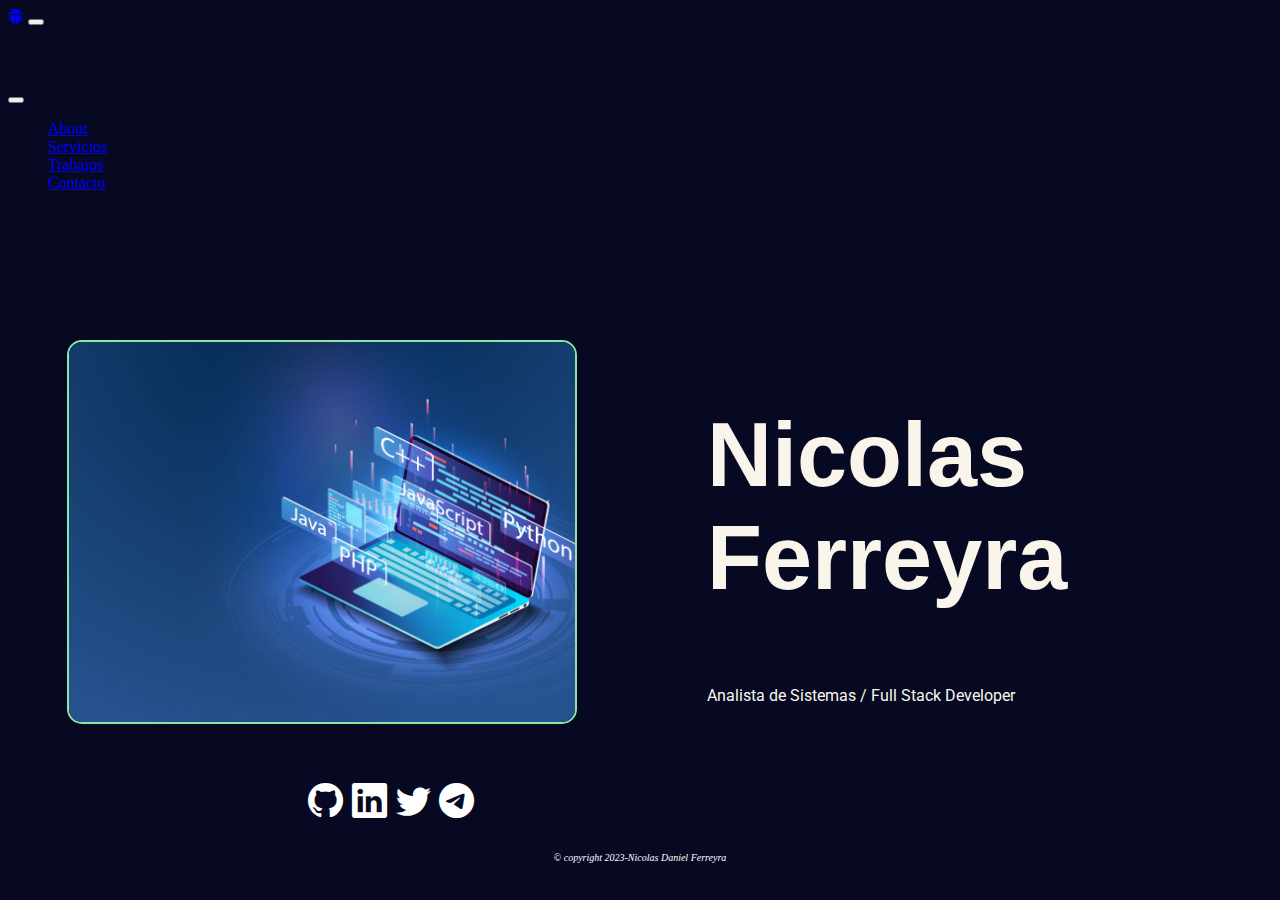
<file: index.html>
<!DOCTYPE html>
<html lang="en">

<head>
    <meta charset="UTF-8">
    <meta http-equiv="X-UA-Compatible" content="IE=edge">
    <meta name="viewport" content="width=device-width, initial-scale=1.0">
    <!-- link bootstrap-->
    <link href="https://cdn.jsdelivr.net/npm/bootstrap@5.3.0-alpha3/dist/css/bootstrap.min.css" rel="stylesheet" integrity="sha384-KK94CHFLLe+nY2dmCWGMq91rCGa5gtU4mk92HdvYe+M/SXH301p5ILy+dN9+nJOZ" crossorigin="anonymous">
    <!-- link bootstrap icons-->
    <link rel="stylesheet" href="https://cdn.jsdelivr.net/npm/bootstrap-icons@1.10.5/font/bootstrap-icons.css">
    <!-- link css-->
    <link rel="stylesheet" href="css/syle.css">
    <title>Inicio</title>
</head>

<body class="background">

    <header>
        <nav class="navbar navbar-dark bg-dark fixed-top navbar-expand-md">
            <div class="container-fluid">
              <a class="navbar-brand" href="index.html"><i class="bi bi-bug-fill"></i></a>
              <button class="navbar-toggler" type="button" data-bs-toggle="offcanvas" data-bs-target="#offcanvasDarkNavbar" aria-controls="offcanvasDarkNavbar" aria-label="Toggle navigation">
                <span class="navbar-toggler-icon"></span>
              </button>
              <div class="offcanvas offcanvas-end text-bg-dark" tabindex="-1" id="offcanvasDarkNavbar" aria-labelledby="offcanvasDarkNavbarLabel">
                <div class="offcanvas-header">
                  <h5 class="offcanvas-title" id="offcanvasDarkNavbarLabel"><i class="bi bi-bug-fill"></i></h5>
                  <button type="button" class="btn-close btn-close-white" data-bs-dismiss="offcanvas" aria-label="Close"></button>
                </div>
                <div class="offcanvas-body">
                  <ul class="navbar-nav justify-content-end flex-grow-1 pe-5">
                    <li class="nav-item">
                      <a class="nav-link" aria-current="page" href="pages/about.html">About</a>
                    </li>
                    <li class="nav-item">
                      <a class="nav-link" aria-current="page" href="pages/servicios.html">Servicios</a>
                    </li>
                    <li class="nav-item">
                        <a class="nav-link" aria-current="page" href="pages/trabajos.html">Trabajos</a>
                      </li>
                      <li class="nav-item">
                        <a class="nav-link" aria-current="page" href="pages/contacto.html">Contacto</a>
                      </li>
                  </ul>
                </div>
              </div>
            </div>
          </nav>
    </header>

    <main class="espacio">
        <section  class="hero">
                    <img src="images/programación-mitos.jpg" alt="no encontrado" class="img">
                <div class="hero_content">
                    <h1>Nicolas Ferreyra</h1>
                    <p>Analista de Sistemas / Full Stack Developer</p>
                </div>
        </section>
        
            
    </main>

    <footer>
      <section>
        <div class="icon_footer">
          <div class="icon_footer_content">
            <a href=""><i class="bi bi-github"></i></a>
            <a href=""><i class="bi bi-linkedin"></i></a>
            <a href=""><i class="bi bi-twitter"></i></a>
            <a href=""><i class="bi bi-telegram"></i></a>
          </div>
        </div>
      </section>
      <div class="footer">
        <p>© copyright 2023-Nicolas Daniel Ferreyra</p>
      </div>
       
    </footer>
    <script src="https://cdn.jsdelivr.net/npm/bootstrap@5.3.0-alpha3/dist/js/bootstrap.bundle.min.js" integrity="sha384-ENjdO4Dr2bkBIFxQpeoTz1HIcje39Wm4jDKdf19U8gI4ddQ3GYNS7NTKfAdVQSZe" crossorigin="anonymous"></script>
</body>

</html>
</file>
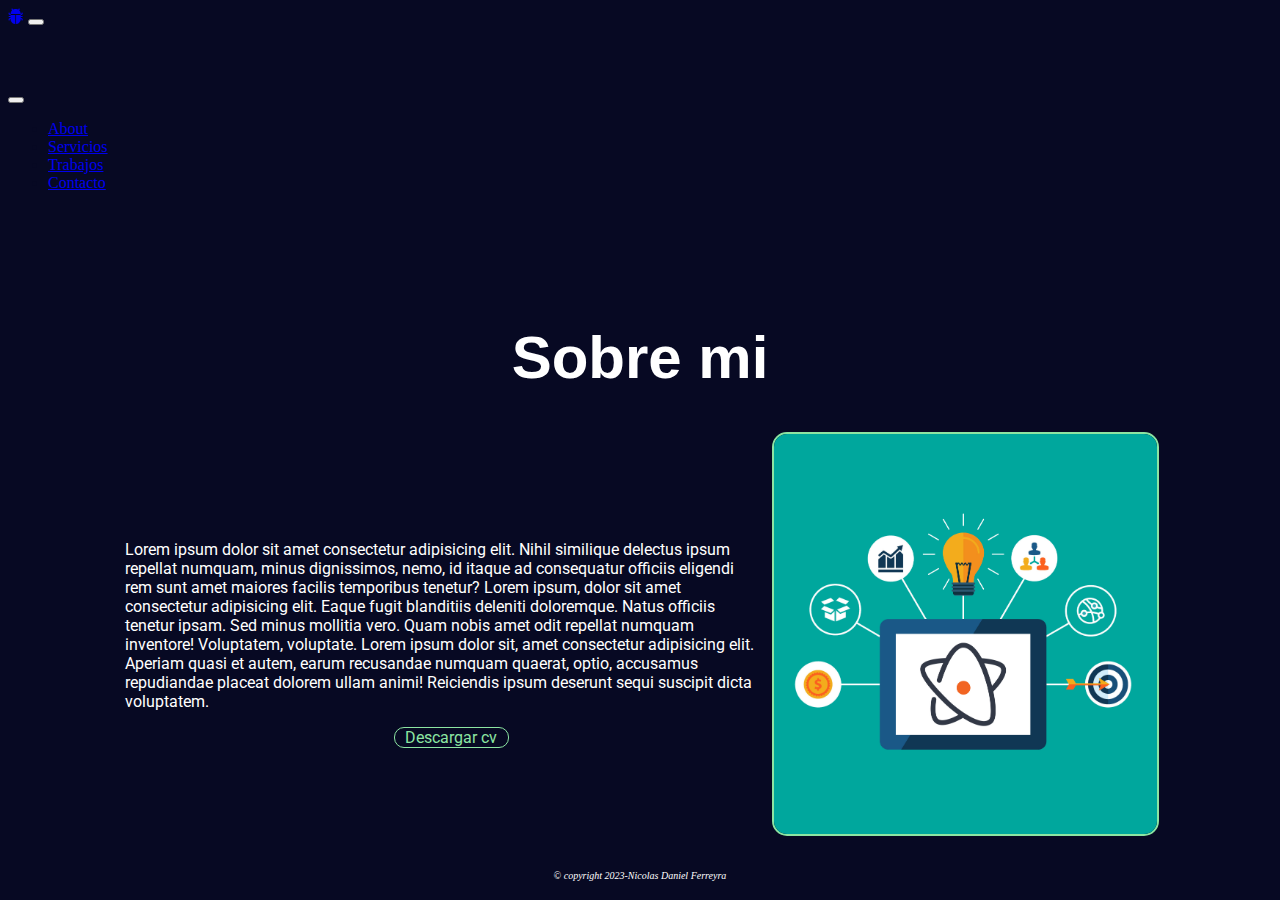
<file: pages/about.html>
<!DOCTYPE html>
<html lang="en">
<head>
    <meta charset="UTF-8">
    <meta http-equiv="X-UA-Compatible" content="IE=edge">
    <meta name="viewport" content="width=device-width, initial-scale=1.0">
    <!-- link bootstrap-->
    <link href="https://cdn.jsdelivr.net/npm/bootstrap@5.3.0-alpha3/dist/css/bootstrap.min.css" rel="stylesheet" integrity="sha384-KK94CHFLLe+nY2dmCWGMq91rCGa5gtU4mk92HdvYe+M/SXH301p5ILy+dN9+nJOZ" crossorigin="anonymous">
    <!-- link bootstrap icons-->
    <link rel="stylesheet" href="https://cdn.jsdelivr.net/npm/bootstrap-icons@1.10.5/font/bootstrap-icons.css">
    <link rel="stylesheet" href="../css/syle.css">
    <title>About</title>
</head>
<body class="background">

    <header>
        <nav class="navbar navbar-dark bg-dark fixed-top navbar-expand-md">
            <div class="container-fluid">
              <a class="navbar-brand" href="../index.html"><i class="bi bi-bug-fill"></i></a>
              <button class="navbar-toggler" type="button" data-bs-toggle="offcanvas" data-bs-target="#offcanvasDarkNavbar" aria-controls="offcanvasDarkNavbar" aria-label="Toggle navigation">
                <span class="navbar-toggler-icon"></span>
              </button>
              <div class="offcanvas offcanvas-end text-bg-dark" tabindex="-1" id="offcanvasDarkNavbar" aria-labelledby="offcanvasDarkNavbarLabel">
                <div class="offcanvas-header">
                  <h5 class="offcanvas-title" id="offcanvasDarkNavbarLabel"><i class="bi bi-bug-fill"></i></h5>
                  <button type="button" class="btn-close btn-close-white" data-bs-dismiss="offcanvas" aria-label="Close"></button>
                </div>
                <div class="offcanvas-body">
                  <ul class="navbar-nav justify-content-end flex-grow-1 pe-5">
                    <li class="nav-item">
                      <a class="nav-link" aria-current="page" href="about.html">About</a>
                    </li>
                    <li class="nav-item">
                      <a class="nav-link" aria-current="page" href="servicios.html">Servicios</a>
                    </li>
                    <li class="nav-item">
                        <a class="nav-link" aria-current="page" href="trabajos.html">Trabajos</a>
                      </li>
                      <li class="nav-item">
                        <a class="nav-link" aria-current="page" href="contacto.html">Contacto</a>
                      </li>
                  </ul>
                </div>
              </div>
            </div>
          </nav>
    </header>

    <main class="espacio">
        <div class="titulo">
            <h1>
                Sobre mi
            </h1>
        </div>
        <section class="hero2">
            <div class="hero2_content">
                <p>Lorem ipsum dolor sit amet consectetur adipisicing elit. Nihil similique delectus ipsum repellat numquam, minus dignissimos, nemo, id itaque ad consequatur officiis eligendi rem sunt 
                amet maiores facilis temporibus tenetur? Lorem ipsum, dolor sit amet consectetur adipisicing elit. Eaque fugit blanditiis deleniti doloremque. Natus officiis tenetur ipsam. Sed minus mollitia vero. Quam nobis amet odit repellat numquam inventore! Voluptatem, voluptate. Lorem ipsum dolor sit, amet consectetur adipisicing elit. Aperiam quasi et autem, earum recusandae numquam quaerat, optio, accusamus repudiandae placeat dolorem ullam animi! Reiciendis ipsum deserunt sequi suscipit dicta voluptatem.</p>
                <div>
                  <a href="#">Descargar cv</a>
                </div>
                
            </div>
            <div>
              <img src="../images/What-to-user-Stellar-for.jpg" alt="no encotrado">
            </div>
        </section>
    </main>

    <footer class="footer">
        <p>© copyright 2023-Nicolas Daniel Ferreyra</p>
    </footer>
    <script src="https://cdn.jsdelivr.net/npm/bootstrap@5.3.0-alpha3/dist/js/bootstrap.bundle.min.js" integrity="sha384-ENjdO4Dr2bkBIFxQpeoTz1HIcje39Wm4jDKdf19U8gI4ddQ3GYNS7NTKfAdVQSZe" crossorigin="anonymous"></script>
</body>
</html>
</file>
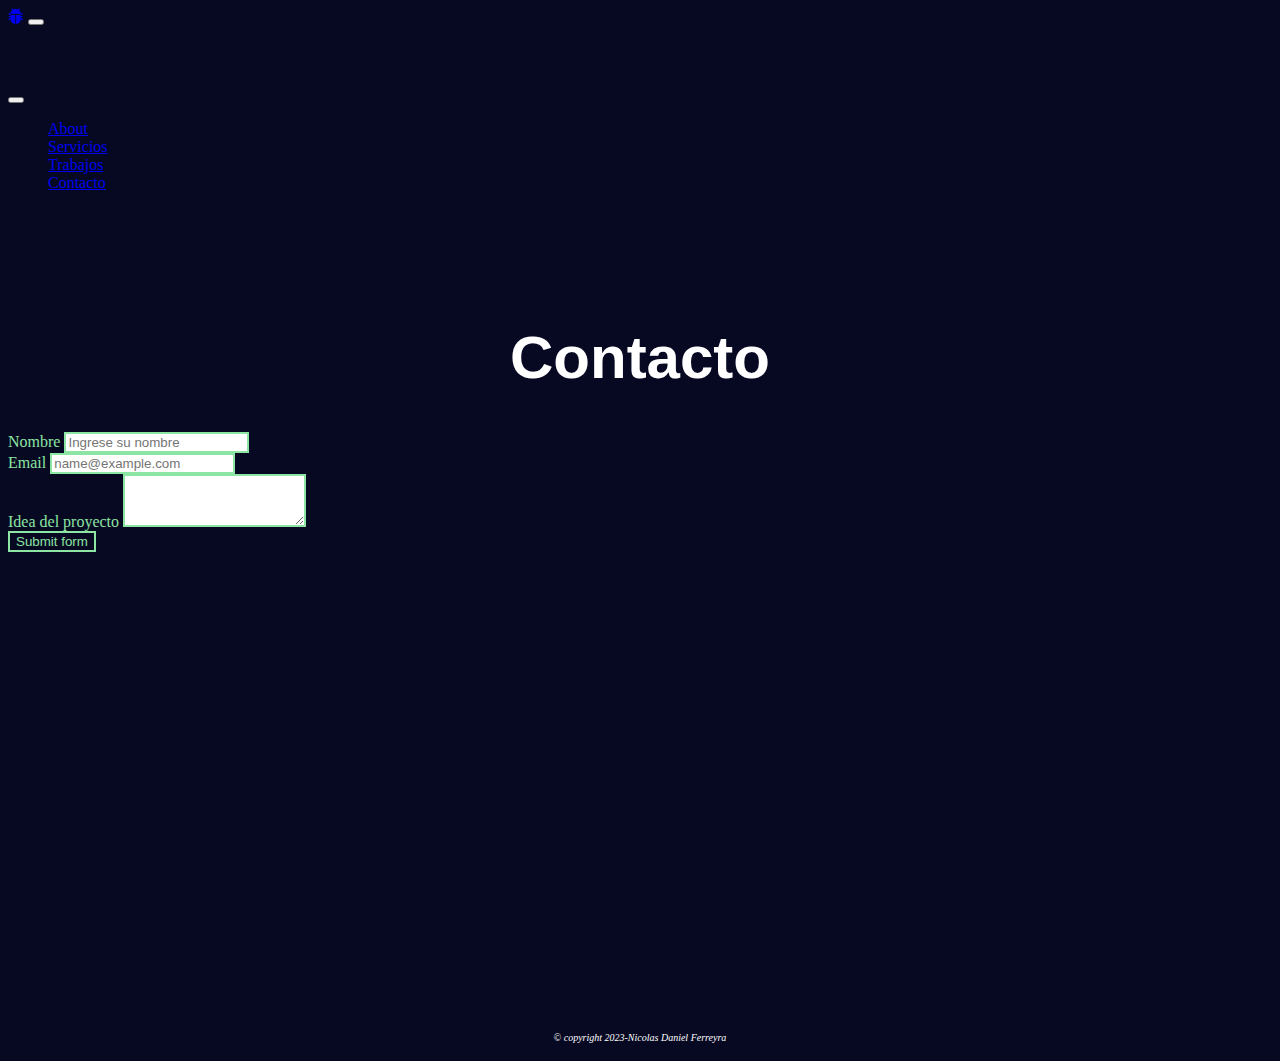
<file: pages/contacto.html>
<!DOCTYPE html>
<html lang="en">
<head>
    <meta charset="UTF-8">
    <meta http-equiv="X-UA-Compatible" content="IE=edge">
    <meta name="viewport" content="width=device-width, initial-scale=1.0">
    <!-- link bootstrap-->
    <link href="https://cdn.jsdelivr.net/npm/bootstrap@5.3.0-alpha3/dist/css/bootstrap.min.css" rel="stylesheet" integrity="sha384-KK94CHFLLe+nY2dmCWGMq91rCGa5gtU4mk92HdvYe+M/SXH301p5ILy+dN9+nJOZ" crossorigin="anonymous">
    <!-- link bootstrap icons-->
    <link rel="stylesheet" href="https://cdn.jsdelivr.net/npm/bootstrap-icons@1.10.5/font/bootstrap-icons.css">
    <link rel="stylesheet" href="../css/syle.css">
    <title>Contacto</title>
</head>
<body class="background">

    <header>
        <nav class="navbar navbar-dark bg-dark fixed-top navbar-expand-md">
            <div class="container-fluid">
              <a class="navbar-brand" href="../index.html"><i class="bi bi-bug-fill"></i></a>
              <button class="navbar-toggler" type="button" data-bs-toggle="offcanvas" data-bs-target="#offcanvasDarkNavbar" aria-controls="offcanvasDarkNavbar" aria-label="Toggle navigation">
                <span class="navbar-toggler-icon"></span>
              </button>
              <div class="offcanvas offcanvas-end text-bg-dark" tabindex="-1" id="offcanvasDarkNavbar" aria-labelledby="offcanvasDarkNavbarLabel">
                <div class="offcanvas-header">
                  <h5 class="offcanvas-title" id="offcanvasDarkNavbarLabel"><i class="bi bi-bug-fill"></i></h5>
                  <button type="button" class="btn-close btn-close-white" data-bs-dismiss="offcanvas" aria-label="Close"></button>
                </div>
                <div class="offcanvas-body">
                  <ul class="navbar-nav justify-content-end flex-grow-1 pe-5">
                    <li class="nav-item">
                      <a class="nav-link" aria-current="page" href="about.html">About</a>
                    </li>
                    <li class="nav-item">
                      <a class="nav-link" aria-current="page" href="servicios.html">Servicios</a>
                    </li>
                    <li class="nav-item">
                        <a class="nav-link" aria-current="page" href="trabajos.html">Trabajos</a>
                      </li>
                      <li class="nav-item">
                        <a class="nav-link" aria-current="page" href="contacto.html">Contacto</a>
                      </li>
                  </ul>
                </div>
              </div>
            </div>
          </nav>
    </header>

    <main class="espacio">
        <div class="titulo">
            <h1>
                Contacto
            </h1>
        </div>
        <form class="row g-3 py-5 justify-content-center container-fluid">
          <div class="col-md-4 mb-3">
            <label for="validationDefault01" class="form-label">Nombre</label>
            <input type="text" class="form-control" id="validationDefault01" value="" placeholder="Ingrese su nombre" required>
          </div>
          <div class="col-md-4 mb-3">
            <label for="exampleFormControlInput1" class="form-label">Email</label>
            <input type="email" class="form-control" id="exampleFormControlInput1" placeholder="name@example.com">
          </div>
          <div class="col-md-8 mb-3">
            <label for="exampleFormControlTextarea1" class="form-label">Idea del proyecto</label>
            <textarea class="form-control" id="exampleFormControlTextarea1" rows="3"></textarea>
          </div>
          <div class="col-md-8">
            <button class="btn btn-primary" type="submit">Submit form</button>
          </div>
        </form>

        <div class="hero4 ">
          <iframe src="https://www.google.com/maps/embed?pb=!1m18!1m12!1m3!1d31195.812627005962!2d-58.38171691918646!3d-34.72898591716057!2m3!1f0!2f0!3f0!3m2!1i1024!2i768!4f13.1!3m3!1m2!1s0x95a32d5de61a58d3%3A0x1aad9afcad7e4b08!2sB1825%20Monte%20Chingolo%2C%20Provincia%20de%20Buenos%20Aires!5e0!3m2!1ses!2sar!4v1685723242307!5m2!1ses!2sar" width="600" height="450" style="border:0;" allowfullscreen="" loading="lazy" referrerpolicy="no-referrer-when-downgrade"></iframe>
        </div>

    </main>

    <footer class="footer">
        <p>© copyright 2023-Nicolas Daniel Ferreyra</p>
    </footer>
    <script src="https://cdn.jsdelivr.net/npm/bootstrap@5.3.0-alpha3/dist/js/bootstrap.bundle.min.js" integrity="sha384-ENjdO4Dr2bkBIFxQpeoTz1HIcje39Wm4jDKdf19U8gI4ddQ3GYNS7NTKfAdVQSZe" crossorigin="anonymous"></script>
</body>
</html>
</file>
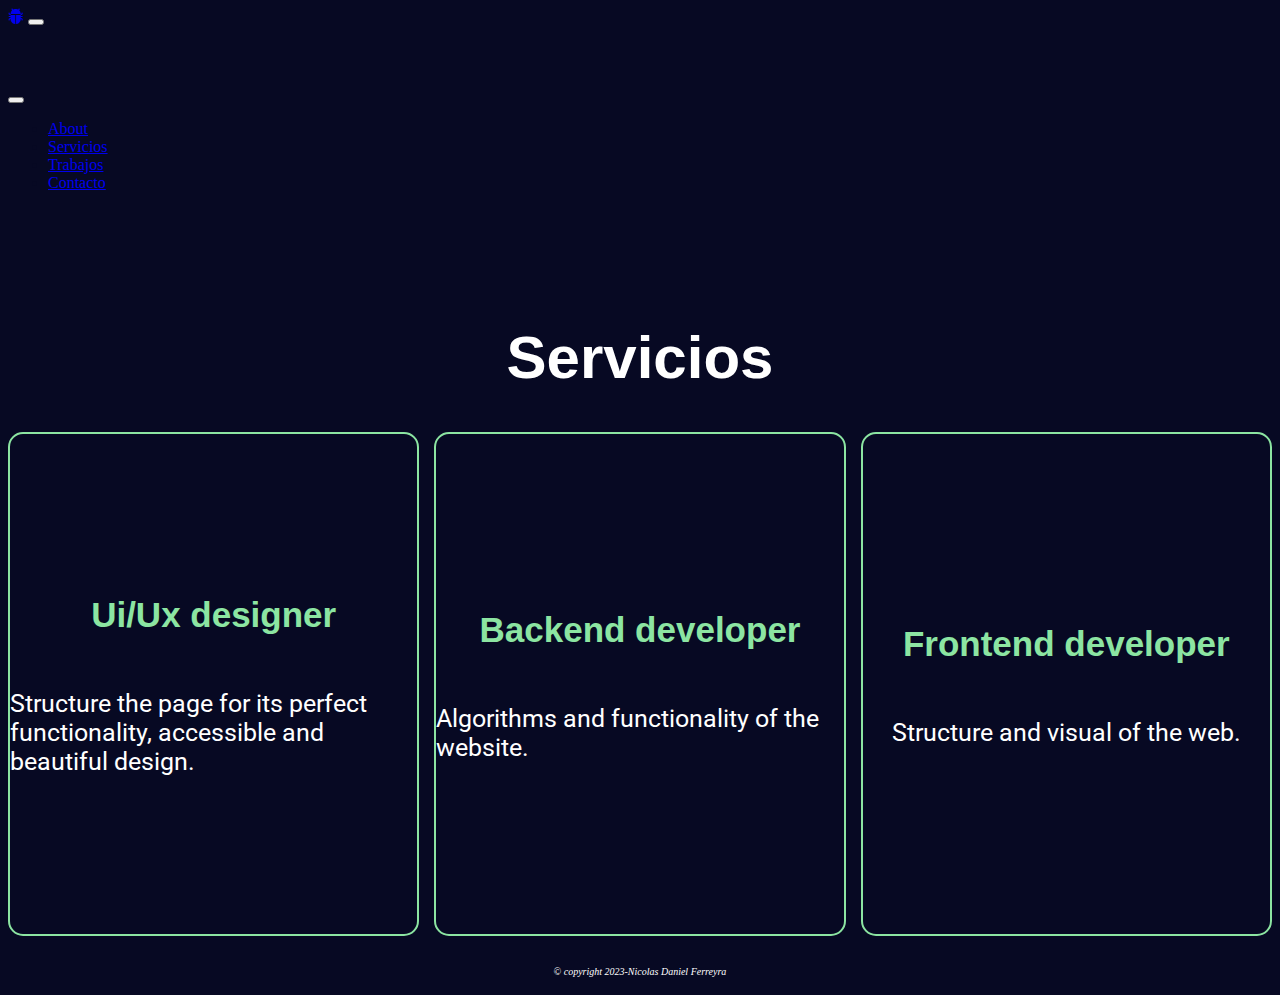
<file: pages/servicios.html>
<!DOCTYPE html>
<html lang="en">
<head>
    <meta charset="UTF-8">
    <meta http-equiv="X-UA-Compatible" content="IE=edge">
    <meta name="viewport" content="width=device-width, initial-scale=1.0">
    <!-- link bootstrap-->
    <link href="https://cdn.jsdelivr.net/npm/bootstrap@5.3.0-alpha3/dist/css/bootstrap.min.css" rel="stylesheet" integrity="sha384-KK94CHFLLe+nY2dmCWGMq91rCGa5gtU4mk92HdvYe+M/SXH301p5ILy+dN9+nJOZ" crossorigin="anonymous">
    <!-- link bootstrap icons-->
    <link rel="stylesheet" href="https://cdn.jsdelivr.net/npm/bootstrap-icons@1.10.5/font/bootstrap-icons.css">
    <link rel="stylesheet" href="../css/syle.css">
    <title>Servicios</title>
</head>
<body class="background">

    <header>
        <nav class="navbar navbar-dark bg-dark fixed-top navbar-expand-md">
            <div class="container-fluid">
              <a class="navbar-brand" href="../index.html"><i class="bi bi-bug-fill"></i></a>
              <button class="navbar-toggler" type="button" data-bs-toggle="offcanvas" data-bs-target="#offcanvasDarkNavbar" aria-controls="offcanvasDarkNavbar" aria-label="Toggle navigation">
                <span class="navbar-toggler-icon"></span>
              </button>
              <div class="offcanvas offcanvas-end text-bg-dark" tabindex="-1" id="offcanvasDarkNavbar" aria-labelledby="offcanvasDarkNavbarLabel">
                <div class="offcanvas-header">
                  <h5 class="offcanvas-title" id="offcanvasDarkNavbarLabel"><i class="bi bi-bug-fill"></i></h5>
                  <button type="button" class="btn-close btn-close-white" data-bs-dismiss="offcanvas" aria-label="Close"></button>
                </div>
                <div class="offcanvas-body">
                  <ul class="navbar-nav justify-content-end flex-grow-1 pe-5">
                    <li class="nav-item">
                      <a class="nav-link" aria-current="page" href="about.html">About</a>
                    </li>
                    <li class="nav-item">
                      <a class="nav-link" aria-current="page" href="servicios.html">Servicios</a>
                    </li>
                    <li class="nav-item">
                        <a class="nav-link" aria-current="page" href="trabajos.html">Trabajos</a>
                      </li>
                      <li class="nav-item">
                        <a class="nav-link" aria-current="page" href="contacto.html">Contacto</a>
                      </li>
                  </ul>
                </div>
              </div>
            </div>
          </nav>
    </header>

    <main class="espacio">
        <div class="titulo">
            <h1>
                Servicios
            </h1>
        </div>
        <section class="cards">
            <div class="cards_body">
                <h2>Ui/Ux designer</h2>
                <p>Structure the page for its perfect functionality, accessible and beautiful design.</p>
            </div>
            <div class="cards_body">
                <h2>Backend developer</h2>
                <p>Algorithms and functionality of the website.</p>
            </div>
            <div class="cards_body">
                <h2>Frontend developer</h2>
                <p>Structure and visual of the web.</p>
            </div>
        </section>

    </main>

    <footer class="footer">
        <p>© copyright 2023-Nicolas Daniel Ferreyra</p>
    </footer>
    <script src="https://cdn.jsdelivr.net/npm/bootstrap@5.3.0-alpha3/dist/js/bootstrap.bundle.min.js" integrity="sha384-ENjdO4Dr2bkBIFxQpeoTz1HIcje39Wm4jDKdf19U8gI4ddQ3GYNS7NTKfAdVQSZe" crossorigin="anonymous"></script>
</body>
</html>
</file>
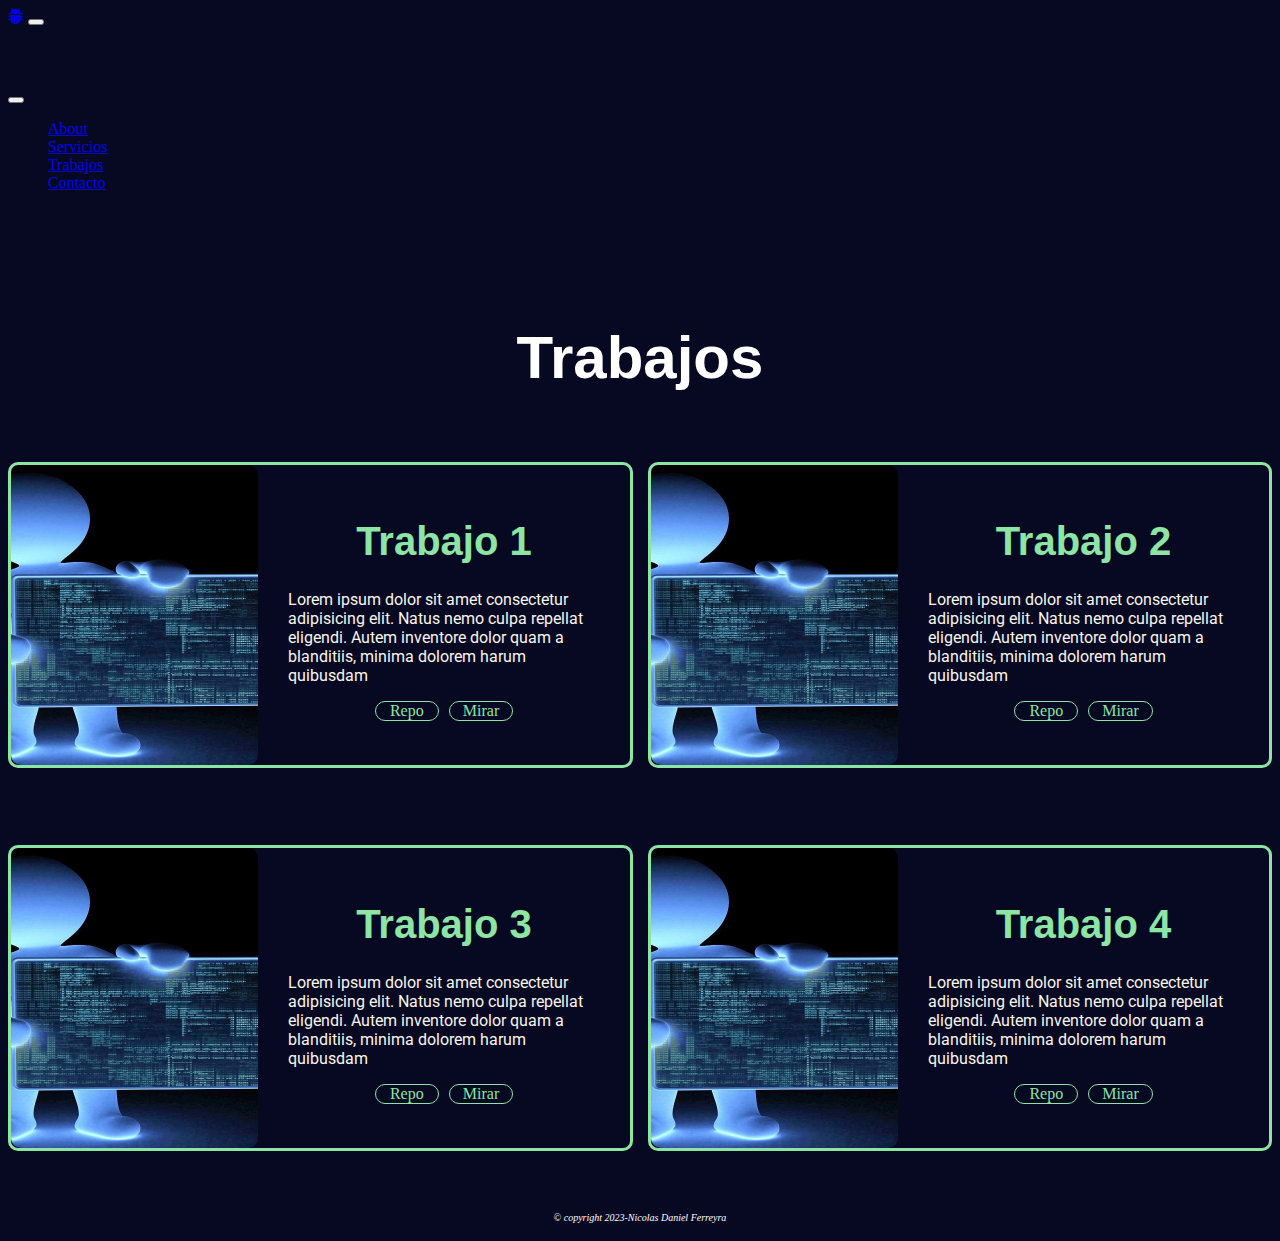
<file: pages/trabajos.html>
<!DOCTYPE html>
<html lang="en">
<head>
    <meta charset="UTF-8">
    <meta http-equiv="X-UA-Compatible" content="IE=edge">
    <meta name="viewport" content="width=device-width, initial-scale=1.0">
        <!-- link bootstrap-->
        <link href="https://cdn.jsdelivr.net/npm/bootstrap@5.3.0-alpha3/dist/css/bootstrap.min.css" rel="stylesheet" integrity="sha384-KK94CHFLLe+nY2dmCWGMq91rCGa5gtU4mk92HdvYe+M/SXH301p5ILy+dN9+nJOZ" crossorigin="anonymous">
        <!-- link bootstrap icons-->
        <link rel="stylesheet" href="https://cdn.jsdelivr.net/npm/bootstrap-icons@1.10.5/font/bootstrap-icons.css">
    <link rel="stylesheet" href="../css/syle.css">
    <title>Trabajos</title>
</head>
<body class="background">

    <header>
        <nav class="navbar navbar-dark bg-dark fixed-top navbar-expand-md">
            <div class="container-fluid">
              <a class="navbar-brand" href="../index.html"><i class="bi bi-bug-fill"></i></a>
              <button class="navbar-toggler" type="button" data-bs-toggle="offcanvas" data-bs-target="#offcanvasDarkNavbar" aria-controls="offcanvasDarkNavbar" aria-label="Toggle navigation">
                <span class="navbar-toggler-icon"></span>
              </button>
              <div class="offcanvas offcanvas-end text-bg-dark" tabindex="-1" id="offcanvasDarkNavbar" aria-labelledby="offcanvasDarkNavbarLabel">
                <div class="offcanvas-header">
                  <h5 class="offcanvas-title" id="offcanvasDarkNavbarLabel"><i class="bi bi-bug-fill"></i></h5>
                  <button type="button" class="btn-close btn-close-white" data-bs-dismiss="offcanvas" aria-label="Close"></button>
                </div>
                <div class="offcanvas-body">
                  <ul class="navbar-nav justify-content-end flex-grow-1 pe-5">
                    <li class="nav-item">
                      <a class="nav-link" aria-current="page" href="about.html">About</a>
                    </li>
                    <li class="nav-item">
                      <a class="nav-link" aria-current="page" href="servicios.html">Servicios</a>
                    </li>
                    <li class="nav-item">
                        <a class="nav-link" aria-current="page" href="trabajos.html">Trabajos</a>
                      </li>
                      <li class="nav-item">
                        <a class="nav-link" aria-current="page" href="contacto.html">Contacto</a>
                      </li>
                  </ul>
                </div>
              </div>
            </div>
          </nav>
    </header>

    <main class="espacio">
        <div class="titulo">
            <h1>
                Trabajos
            </h1>
        </div>
        <section class="hero_padre">
                <div class="hero3  g1">
                        <img src="../images/lenguajes-de-programacion-x1.jpg" alt="no encotrado">
                        <div class="hero3_content">
                                <h1>
                                    Trabajo 1
                                </h1>
                                <p>
                                    Lorem ipsum dolor sit amet consectetur adipisicing elit. Natus nemo culpa repellat eligendi. Autem inventore dolor quam a blanditiis, minima dolorem harum quibusdam
                                </p>
                                <div class="hero3_boton">
                                    <a href="">Repo</a>
                                    <a href="">Mirar</a>
                                </div>
                        </div>
                    
                </div>

                <div class="hero3  g2">
                    <img src="../images/lenguajes-de-programacion-x1.jpg" alt="no encotrado">
                    <div class="hero3_content">
                            <h1>
                                Trabajo 2
                            </h1>
                            <p>
                                Lorem ipsum dolor sit amet consectetur adipisicing elit. Natus nemo culpa repellat eligendi. Autem inventore dolor quam a blanditiis, minima dolorem harum quibusdam
                            </p>
                            <div class="hero3_boton">
                                <a href="">Repo</a>
                                <a href="">Mirar</a>
                            </div>
                    </div>
                
            </div>
           

            <div class="hero3  g3">
                <img src="../images/lenguajes-de-programacion-x1.jpg" alt="no encotrado">
                <div class="hero3_content">
                        <h1>
                            Trabajo 3
                        </h1>
                        <p>
                            Lorem ipsum dolor sit amet consectetur adipisicing elit. Natus nemo culpa repellat eligendi. Autem inventore dolor quam a blanditiis, minima dolorem harum quibusdam
                        </p>
                        <div class="hero3_boton">
                            <a href="">Repo</a>
                            <a href="">Mirar</a>
                        </div>
                </div>
            
             </div>

             <div class="hero3  g4">
                <img src="../images/lenguajes-de-programacion-x1.jpg" alt="no encotrado">
                <div class="hero3_content">
                        <h1>
                            Trabajo 4
                        </h1>
                        <p>
                            Lorem ipsum dolor sit amet consectetur adipisicing elit. Natus nemo culpa repellat eligendi. Autem inventore dolor quam a blanditiis, minima dolorem harum quibusdam
                        </p>
                        <div class="hero3_boton">
                            <a href="">Repo</a>
                            <a href="">Mirar</a>
                        </div>
                </div>
            
                 </div>
        </section>

    </main>

    <footer class="footer">
        <p>© copyright 2023-Nicolas Daniel Ferreyra</p>
    </footer>
    <script src="https://cdn.jsdelivr.net/npm/bootstrap@5.3.0-alpha3/dist/js/bootstrap.bundle.min.js" integrity="sha384-ENjdO4Dr2bkBIFxQpeoTz1HIcje39Wm4jDKdf19U8gI4ddQ3GYNS7NTKfAdVQSZe" crossorigin="anonymous"></script>
</body>
</html>
</file>
<file: css/syle.css>
/*font-family: 'Roboto', sans-serif;*/
@import url('https://fonts.googleapis.com/css2?family=Roboto:ital,wght@0,100;0,300;1,100;1,300&display=swap');

@keyframes mymove {
    50% {color: #8ce5a2;}
  }





.titulo {
    display: flex;
    justify-content: center;
    align-items: center;
    font-size: 30px;
    color: white;
    font-family: 'Gill Sans', 'Gill Sans MT', Calibri, 'Trebuchet MS', sans-serif;
}

a i {
    animation: mymove 5s infinite;
}
 a i:hover {
    color:#8ce5a2;

 }

 .nav-link {
    animation: mymove 5s infinite;
 }

 .nav-link:hover {
    color:#8ce5a2;
 }


.background{
    background-color: #070923  ;
}

.espacio{
    margin-top: 90px;
}

.navbar{
    background-color: #070923;
    color: #070923;
}

/* pagina inicial */

.hero{
    display: flex;
    width: 100%;
    height: 500px;
    justify-content: center;
    align-items: center;
}

.hero img {
    width: 40%;
    height: 380px;
    object-fit: cover;
    border-radius: 15px;
    border: 2px solid #8ce5a2;
}

.hero_content{
    display: flex;
    flex-direction: column;
    padding-left: 20px;
    width: 40%;
    color: #F9F5EB;
    padding-left: 130px;
     
}

.hero_content h1 {
    font-size: 90px;
    align-self: center;
    font-family: 'Gill Sans', 'Gill Sans MT', Calibri, 'Trebuchet MS', sans-serif; 
}


.hero_content p {
    align-self: flex-start;
    font-family: 'Roboto', sans-serif;
    animation: mymove 5s infinite;
}

/* about */
.hero2{
    display: flex;
    justify-content: center;
    align-items: center;
    width: 100%;
    gap:15px

}


.hero2 img {
    width: 100%;
    height: 400px;
    object-fit: cover;
    border-radius: 15px;
    border: 2px solid #8ce5a2;

}

.hero2_content{
    width: 50%;
    color: white;
    font-family: 'Roboto', sans-serif;
    display: flex;
    flex-direction: column;
    align-items: center;
    
}

.hero2_content a {
    text-decoration: none;
    display: flex;
    justify-content: center;
    color: #8ce5a2;
    width: 120%;
    border: 1px solid #8ce5a2;
    border-radius: 10px;
}

/* trabajos */


.hero_padre {
    width: 100%;
    height: 750px;
    display: grid;
    grid-template-columns: repeat(4,1fr);
    grid-template-rows: repeat(4,1fr);
    grid-template-areas: 
    'area1 area1 area2 area2'
    'area1 area1 area2 area2'
    'area3 area3 area4 area4'
    'area3 area3 area4 area4'
    ;
    gap: 15px;
    align-items: center;
}
.g1 {
    grid-area: area1;
}

.g2 {
    grid-area: area2;
}

.g3 {
    grid-area: area3;
}

.g4 {
    grid-area: area4;
}



.hero3 {
    display: flex;
    align-items: center;
    justify-content: space-between;
    border: 3px solid #8ce5a2 ;
    border-radius: 10px;
}
.hero3  img {
    width: 40%;
    height: 300px;
    object-fit: cover;
    border-radius: 10px;

}

.hero3_content {
    display: flex;
    flex-direction: column;
    padding: 30px;
}

.hero3 p{
    width: 100%;
    color: #F9F5EB;
    font-family: 'Roboto', sans-serif;
    align-self: center;

    
}

.hero3  h1 {
    font-size: 40px;
    margin: 10px;
    color: #8ce5a2;
    font-family: 'Gill Sans', 'Gill Sans MT', Calibri, 'Trebuchet MS', sans-serif;
    align-self: center;
    
} 

.hero3_boton {
    display: flex;
    justify-content: center;
    gap: 10px;
}

.hero3_boton a:hover {
    color: #070923;
    background-color: #8ce5a2;
    border: 2px solid #070923;
}

.hero3_boton a {
    text-decoration: none;
    display: flex;
    justify-content: center;
    color: #8ce5a2;
    width: 20%;
    background-color: #070923;
    border: 1px solid #8ce5a2;
    border-radius: 10px;
}



/* Contacto */

label {
    color: #8ce5a2; 
}

.hero4 {
    display: flex;
    justify-content: center;
    align-items: center;
}

.hero4 iframe{
    border-radius: 5px;
    width: 65%;

}

.btn {
    color: #8ce5a2;
    background-color: #070923;
    border: 2px solid #8ce5a2;
}
.btn:hover {
    color: #070923;
    background-color: #8ce5a2;
    border: 2px solid #070923;
}
.form-control {
    border: 2px solid #8ce5a2;
}

/* servicios */

.cards {
    display: flex;
    justify-content: center;
    align-items: center;
    gap: 15px;
    
}

.cards_body {
    display: flex;
    justify-content: center;
    align-items: center;
    flex-direction: column;
    width: 33%;
    height: 500px;
    border: 2px solid #8ce5a2;
    border-radius: 15px;
}

.cards_body h2 {
    font-size: 35px;
    font-family: 'Gill Sans', 'Gill Sans MT', Calibri, 'Trebuchet MS', sans-serif;
    color: #8ce5a2;
    background-color: #070923;
}
.cards_body p {
    font-size: 25px;
    font-family: 'Roboto', sans-serif;;
    color: white;
}

.cards_body:hover {
    width: 40%;
    height: 550px;
}





/* footer */


.footer{
    display: flex;
    justify-content: center;
    color: white;
    font-size: 10px;
    font-style: oblique;
}

.footer p {
    padding-top: 20px;
}

.icon_footer {
    display: flex;
    justify-content: start;
    align-items: center;
    padding-left: 300px;    
}

.icon_footer_content {
    font-size:  35px;
    
    
}

.icon_footer_content i:hover {
    font-size:  45px;
    color: #8ce5a2;
    
}

.icon_footer_content a{
    color: white;
}

/*mediaqueries*/

@media only screen and (max-width:1024px){
    .cards {
        flex-wrap: wrap;
    }
    .cards_body {
        width: 40%;
    }
    .cards_body:hover {
        width: 50%;
        height: 550px;
    }
}

@media only screen and (max-width:768px){
    .cards {
        flex-direction: column;
    }
    .cards_body {
        width: 70%;
    }
    .cards_body:hover {
        width: 80%;
        height: 550px;
    }
    
}
</file>
